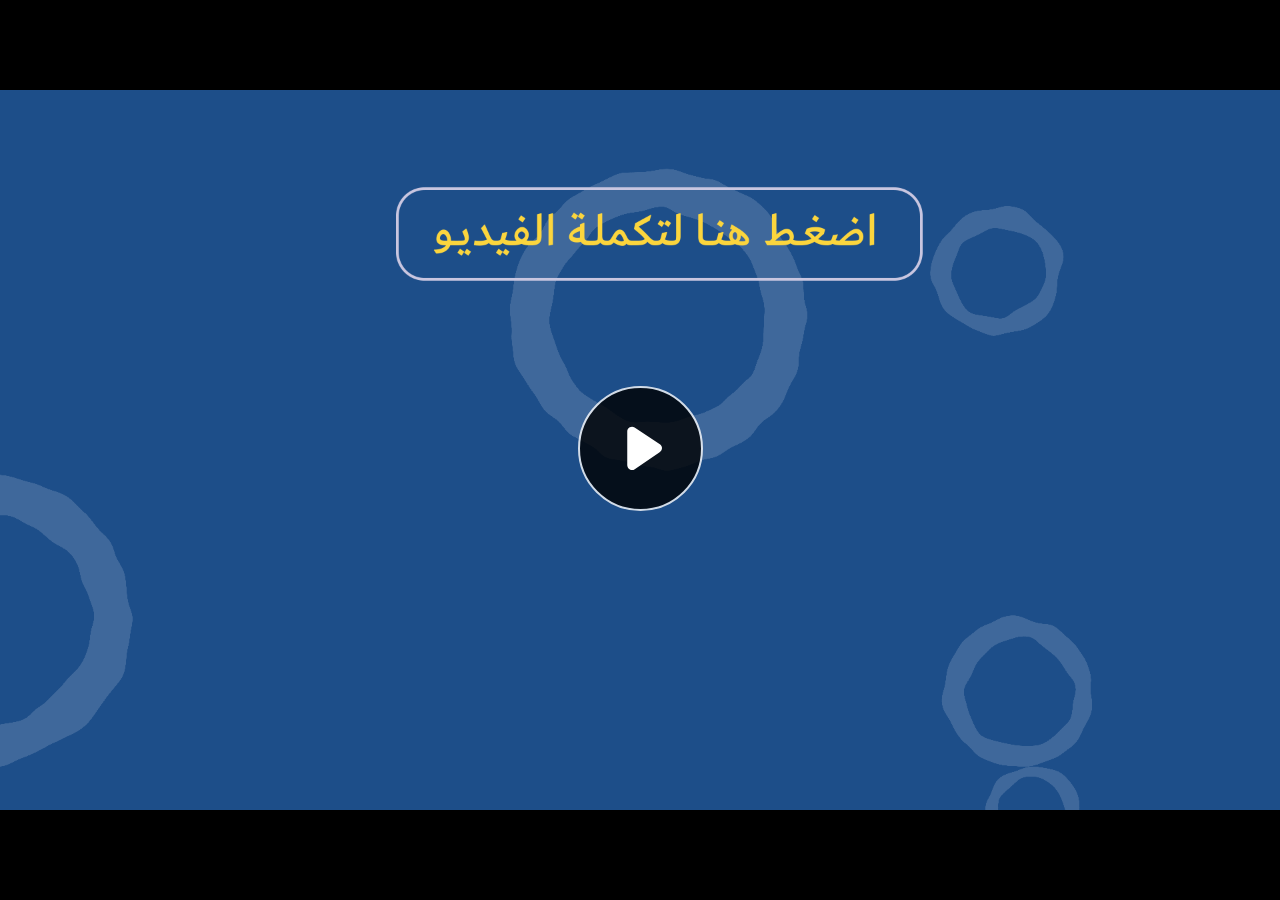
<file: index.html>
﻿<!doctype html>
<html lang="en-US">
<head>
  <meta charset="utf-8">
  <!-- Created using Storyline 360 - http://www.articulate.com  -->
  <!-- version: 3.71.29339.0 -->
  <title> EG.G11.GEO.SEM2.UC.T3.S1.1</title>
  <meta http-equiv="x-ua-compatible" content="IE=edge"/>
  <meta name="viewport" content="width=device-width,initial-scale=1,user-scalable=no,shrink-to-fit=no,minimal-ui"/>
  <meta name="apple-mobile-web-app-capable" content="yes"/>
  <style>
    html, body { height: 100%; padding: 0; margin: 0 }
    #app { height: 100%; width: 100%; }
  </style>

  <script>
    window.DS = {};
    window.globals = {
      DATA_PATH_BASE: '',
      HAS_FRAME: true,
      HAS_SLIDE: true,

      lmsPresent: false,
      tinCanPresent: false,
      cmi5Present: false,
      aoSupport: false,
      scale: 'noscale',
      captureRc: false,
      browserSize: 'optimal',
      bgColor: '#282828',
      features: 'AccessibleVideo,ConnectionMessages,FullScreenToggle,InsertSvgPicture,LayerPresentAsDialog,MultipleQuizTracking,UpdatedScrollingPanels,UpdatedThemeEditor',
      themeName: 'unified',
      preloaderColor: '#FFFFFF',
      suppressAnalytics: false,
      productChannel: 'stable',
      publishSource: 'storyline',
      aid: 'aid|dd341018-a8d3-41b5-95f5-fb131f3e5e10',
      cid: '38b9d327-001a-41a1-9c13-fead12cd7384',
      playerVersion: '3.71.29339.0',
      publishTimestamp: '2023-02-22T12:02:49.5344698Z',
      maxIosVideoElements: 10,
      connectionSettings: { message: 'You%20are%20offline.%20Trying%20to%20reconnect...', useDarkTheme: false },

      
      parseParams: function(qs) {
        if (window.globals.parsedParams != null) {
          return window.globals.parsedParams;
        }
        qs = (qs || window.location.search.substr(1)).split('+').join(' ');
        var params = {},
            tokens,
            re = /[?&]?([^=]+)=([^&]*)/g;

        while (tokens = re.exec(qs)) {
          params[decodeURIComponent(tokens[1]).trim()] =
            decodeURIComponent(tokens[2]).trim();
        }
        window.globals.parsedParams = params;
        return params;
      }

    };
  </script>
  <script>
    var isIe11 = ('ActiveXObject' in window || window.MSBlobBuilder != null)
      && window.msCrypto != null && !window.ActiveXObject;
    if (isIe11) {
      window.globals.unsupportedBrowser = true;
      document.write(atob('[base64]'));
    }
  </script>
  
  <script>window.THREE = { };</script>
  
</head>
<body style="background: #282828" class="cs-HTML theme-unified">
  <!-- 360 -->
  <script>!function(e){var i=/iPhone/i,o=/iPod/i,n=/iPad/i,t=/(?=.*\bAndroid\b)(?=.*\bMobile\b)/i,d=/Android/i,s=/(?=.*\bAndroid\b)(?=.*\bSD4930UR\b)/i,b=/(?=.*\bAndroid\b)(?=.*\b(?:KFOT|KFTT|KFJWI|KFJWA|KFSOWI|KFTHWI|KFTHWA|KFAPWI|KFAPWA|KFARWI|KFASWI|KFSAWI|KFSAWA)\b)/i,r=/IEMobile/i,h=/(?=.*\bWindows\b)(?=.*\bARM\b)/i,a=/BlackBerry/i,l=/BB10/i,p=/Opera Mini/i,f=/(CriOS|Chrome)(?=.*\bMobile\b)/i,u=/(?=.*\bFirefox\b)(?=.*\bMobile\b)/i,c=new RegExp("(?:Nexus 7|BNTV250|Kindle Fire|Silk|GT-P1000)","i"),w=function(e,i){return e.test(i)},A=function(e){var A=e||navigator.userAgent,v=A.split("[FBAN");if(void 0!==v[1]&&(A=v[0]),this.apple={phone:w(i,A),ipod:w(o,A),tablet:!w(i,A)&&w(n,A),device:w(i,A)||w(o,A)||w(n,A)},this.amazon={phone:w(s,A),tablet:!w(s,A)&&w(b,A),device:w(s,A)||w(b,A)},this.android={phone:w(s,A)||w(t,A),tablet:!w(s,A)&&!w(t,A)&&(w(b,A)||w(d,A)),device:w(s,A)||w(b,A)||w(t,A)||w(d,A)},this.windows={phone:w(r,A),tablet:w(h,A),device:w(r,A)||w(h,A)},this.other={blackberry:w(a,A),blackberry10:w(l,A),opera:w(p,A),firefox:w(u,A),chrome:w(f,A),device:w(a,A)||w(l,A)||w(p,A)||w(u,A)||w(f,A)},this.seven_inch=w(c,A),this.any=this.apple.device||this.android.device||this.windows.device||this.other.device||this.seven_inch,this.phone=this.apple.phone||this.android.phone||this.windows.phone,this.tablet=this.apple.tablet||this.android.tablet||this.windows.tablet,"undefined"==typeof window)return this},v=function(){var e=new A;return e.Class=A,e};"undefined"!=typeof module&&module.exports&&"undefined"==typeof window?module.exports=A:"undefined"!=typeof module&&module.exports&&"undefined"!=typeof window?module.exports=v():"function"==typeof define&&define.amd?define("isMobile",[],e.isMobile=v()):e.isMobile=v()}(this);
    window.isMobile.apple.tablet = window.isMobile.apple.tablet ||
      (navigator.platform === 'MacIntel' && navigator.maxTouchPoints > 1);
    window.isMobile.apple.device = window.isMobile.apple.device || window.isMobile.apple.tablet;
    window.isMobile.tablet = window.isMobile.tablet || window.isMobile.apple.tablet;
    window.isMobile.any = window.isMobile.any || window.isMobile.apple.tablet;
  </script>

  <div id="focus-sink" tabindex="-1"></div>

  <div id="preso"></div>
  <script>
    (function() {

      var classTypes = [ 'desktop', 'mobile', 'phone', 'tablet' ];

      var addDeviceClasses = function(prefix, testObj) {
        var curr, i;
        for (i = 0; i < classTypes.length; i++) {
          curr = classTypes[i];
          if (testObj[curr]) {
            document.body.classList.add(prefix + curr);
          }
        }
      };

      var params = window.globals.parseParams(),
          isDevicePreview = params.devicepreview === '1',
          isPhoneOverride = params.deviceType === 'phone' || (isDevicePreview && params.phone == '1'),
          isTabletOverride = (params.deviceType === 'tablet' || isDevicePreview) && !isPhoneOverride,
          isMobileOverride = isPhoneOverride || isTabletOverride;

      var deviceView = {
        desktop: !window.isMobile.any && !isMobileOverride,
        mobile: window.isMobile.any || isMobileOverride,
        phone: isPhoneOverride || (window.isMobile.phone && !isTabletOverride),
        tablet: isTabletOverride || window.isMobile.tablet
      };

      window.globals.deviceView = deviceView;
      window.isMobile.desktop = !window.isMobile.any;
      window.isMobile.mobile = window.isMobile.any;

      addDeviceClasses('view-', deviceView);

    })();
  </script>
  
  <script src='story_content/user.js' type=text/javascript></script>
  <div class="slide-loader"></div>

  <script>
    var doc = document, loader = doc.body.querySelector('.slide-loader'); [ 1, 2, 3 ].forEach(function(n) { var d = doc.createElement('div'); d.style.backgroundColor = window.globals.preloaderColor; d.classList.add('mobile-loader-dot'); d.classList.add('dot' + n); loader.appendChild(d); });
  </script>

  <div class="mobile-load-title-overlay" style="display: none">
    <div class="mobile-load-title"> EG.G11.GEO.SEM2.UC.T3.S1.1</div>
  </div>

  <div class="mobile-chrome-warning"></div>

  
<style>
  .warn-connection-dialog {
    display: none;
    background: transparent;
    pointer-events: none;
    position: fixed;
    left: 0;
    top: 0;
    width: 100%;
    height: 100%;
    z-index: 999;
  }

  .warn-connection-content {
    border-radius: 4px;
    background: white;
    border: 1px solid #E7E7E7;
    color: #333333;
    box-shadow: 0 2px 4px rgba(0, 0, 0, 0.25);
    transition: all 150ms ease-out;
    position: absolute;
    white-space: nowrap;
  }

  .view-phone.is-landscape .warn-connection-content {
    left: 23px;
    bottom: 23px;
  }

  .view-tablet.is-landscape .warn-connection-content {
    left: 50%;
    top: 20px;
    transform: translateX(-50%);
  }

  .is-portrait .warn-connection-content {
    transform: translate(-50%, calc(-100% - 15px));
  }

  .warn-connection-content p {
    display: inline-block;
    margin: 0 8px 0 0;
    line-height: 33px;
    font-size: 11px;
  }

  .warn-connection-content svg {
    position: relative;
    vertical-align: middle;
    margin: 0 2px 2px 8px;
  }

  .view-desktop .warn-connection-content {
    left: 1.5em;
    bottom: 1.5em;
  }

  .view-desktop .warn-connection-content p {
    font-size: 1.1em;
  }

  .is-offline .warn-connection-dialog {
    display: block;
  }

  .is-offline .cs-panel * {
    pointer-events: none !important;
  }

  .is-offline .cs-panel {
    pointer-events: all !important;
  }

  .is-offline #nav-controls * {
    pointer-events: none !important;
  }

  .is-offline #nav-controls {
    pointer-events: all !important;
  }
</style>

<div class="warn-connection-dialog">
  <div class="warn-connection-content">
    <svg width="17" height="15" viewBox="0 0 17 15" xmlns="http://www.w3.org/2000/svg">
      <path fill="#8F0000" stroke="white" d="M16.07,12.98 L15.88,12.23 L9.51,1.21 C8.97,0.26,7.6,0.26,7.06,1.21 L0.69,12.23 C0.15,13.16,0.81,14.36,1.91,14.36 H14.65 C15.47,14.36,16.05,13.7,16.07,12.98 Z"/>
      <path fill="white" stroke="white" d="M8.58,5.5 C8.35,5.28,8.5,5.35,8.21,5.32 C8.09,5.35,7.97,5.49,7.96,5.67 C7.97,5.79,7.98,5.92,7.98,6.04 L7.98,6.04 C7.99,6.17,8,6.31,8.01,6.43 L8.01,6.44 C8.03,6.92,8.06,7.41,8.09,7.9 L8.09,7.9 C8.12,8.39,8.14,8.88,8.17,9.37 C8.17,9.39,8.18,9.42,8.2,9.44 C8.23,9.46,8.25,9.47,8.28,9.47 C8.31,9.47,8.34,9.46,8.35,9.44 C8.37,9.43,8.38,9.4,8.39,9.35 L8.39,9.34 C8.39,9.24,8.4,9.15,8.4,9.05 L8.4,9.05 C8.41,8.96,8.41,8.86,8.42,8.75 C8.43,8.44,8.45,8.12,8.47,7.81 L8.47,7.81 C8.49,7.49,8.51,7.18,8.53,6.87 C8.55,6.46,8.56,6.05,8.59,5.64 L8.6,5.62 C8.6,5.57,8.59,5.53,8.58,5.5 L8.21,5.32 Z"/>
      <circle fill="white" stroke="white" cx="8.3" cy="11.35" r="0.3"/>
    </svg>
    <p>You are offline. Trying to reconnect...</p>
  </div>
</div>

<script>
  (function() {
    window.DS.connection = {
      warningShown: false,
      assets: {},
      loadingAssetGroup: false,
      retryDelay: 500
    };

    // @TODO this is POC code and can be cleaned up a bit more if we move forward
    // with the feature



    // The `window.globals.features` variable must be set in `webpack.dev.config` when testing locally - it is not enough
    // to have it in the data - but it must be set there as well.
    var useConnectionMessages = window.AbortController != null &&
      window.location.protocol != 'file:' &&
      window.globals.features.indexOf('ConnectionMessages') != -1;

    window.DS.connection.useConnectionMessages = useConnectionMessages

    var assetCount = 0;
    var checkLoadedId;
    var connectionSettings = window.globals.connectionSettings;

    if (useConnectionMessages && connectionSettings != null) {
      var contentEl = document.querySelector('.warn-connection-content');
      var messageEl = contentEl.querySelector('p')

      if (connectionSettings.useDarkTheme) {
        contentEl.style.borderColor = '#BABBBA';
        contentEl.style.backgroundColor = '#282828';
        contentEl.style.color = '#FFFFFF';
      }

      if (connectionSettings.message != null) {
        messageEl.textContent = window.decodeURIComponent(connectionSettings.message);
      }
    }

    function checkAssetsReady() {
      for (var i in DS.connection.assets) {
        if (!DS.connection.assets[i].success) {
          return false;
        }
      }
      return true;
    }

    function stopAssetGroup() {
      if (!useConnectionMessages) { return; }

      assetCount = 0;

      DS.connection.oldAssetGroup = DS.connection.assets;
      DS.connection.assets = {};
      DS.connection.loadingAssetGroup = false;
      clearInterval(checkLoadedId);
    }

    function startAssetGroup() {
      if (!useConnectionMessages) { return; }
      var ticks = 0;
      clearInterval(checkLoadedId);
      checkLoadedId = setInterval(function() {
        var loaded = 0;
        if (assetCount === 0 && loaded === 0) {
          clearInterval(checkLoadedId);
          return;
        }

        for (var i in DS.connection.assets) {
          if (DS.connection.assets[i].success) {
            loaded++;
          }
        }

        if (assetCount === loaded && checkAssetsReady()) {
          for (var i in DS.connection.assets) {
            if (DS.connection.assets[i].action) {
              DS.connection.assets[i].action();
            }
          }
          hideWarning();
          stopAssetGroup();
        }
      }, 100)
    }

    function requiredAsset(url, action, retry, type) {
      if (!useConnectionMessages) { return; }
      if (DS.connection.assets[url]) { return; }

      DS.connection.assets[url] = {
        success: false, action: action, retry: retry, type: type
      };
      assetCount = Object.keys(DS.connection.assets).length;
      if (!DS.connection.loadingAssetGroup) {
        startAssetGroup();
      }
      DS.connection.loadingAssetGroup = true;
    }

    function assetLoaded(url) {
      if (!useConnectionMessages) { return; }
      if (DS.connection.assets[url]) {
        DS.connection.assets[url].success = true;
      }
    }

    function assetFailed(url) {
      if (!useConnectionMessages) { return; }
      if (!DS.connection.assets[url]) {
        if (/\.js$/.test(url)) {
          setTimeout(function() {
            if (DS.connection.lastSlideLoaded != null) {
              DS.connection.lastSlideLoaded();
            }
          }, DS.connection.retryDelay);
        }
        return;
      }
      if (!DS.connection.warningShown) { showWarning(); }
      if (DS.connection.assets[url].retry) {
        setTimeout(function() {
          if (!DS.connection.assets[url].success) {
            DS.connection.assets[url].retry()
          }
        }, DS.connection.retryDelay);
      }
    }

    function hideWarning() {
      document.body.classList.remove('is-offline');
      DS.connection.warningShown = false;
    }
    DS.connection.hideWarning = hideWarning

    function showWarning(btn) {
      document.body.classList.add('is-offline')
      DS.connection.warningShown = true;
      updateWarningPosition();
    }

    function updateWarningPosition() {
      if (!DS.connection.warningShown) {
        return;
      }

      var isPortrait = document.body.classList.contains('is-portrait');
      var warningEl = document.querySelector('.warn-connection-content');

      if (isPortrait) {
        var slide = document.querySelector('.primary-slide');
        var slideRect = slide.getBoundingClientRect();

        warningEl.style.top = `${slideRect.top}px`
        warningEl.style.left = `${slideRect.left + slideRect.width / 2}px`
      } else {
        warningEl.style.top = null;
        warningEl.style.left = null;
      }

      window.requestAnimationFrame(updateWarningPosition);
    }

    // these will all be noops if the feature flag isn't set in
    // the data and `window.globals.features`
    DS.connection.requiredAsset = requiredAsset;
    DS.connection.assetLoaded = assetLoaded;
    DS.connection.assetFailed = assetFailed;
    DS.connection.stopAssetGroup = stopAssetGroup;
    DS.connection.startAssetGroup = startAssetGroup;
  })();
</script>


  <script>
    
    if (window.autoSpider && window.vInterfaceObject) {
      document.querySelector('.mobile-load-title-overlay').style.display = 'none';
    }
  </script>

  

  <link rel="stylesheet" href="html5/data/css/output.min.css" data-noprefix/>
</body>
<script src="html5/lib/scripts/bootstrapper.min.js"></script>
</html>
</file>
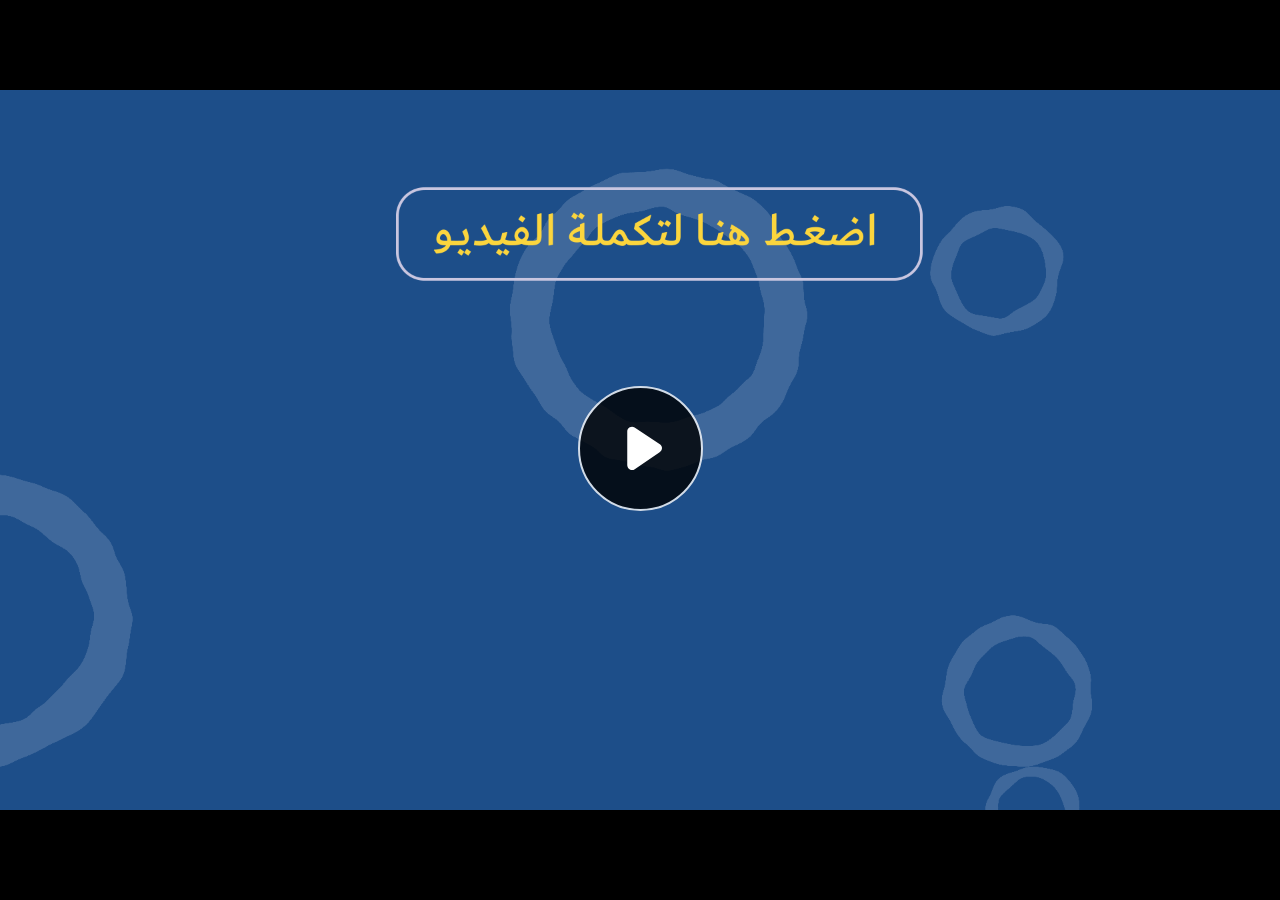
<file:  EG.G11.GEO.SEM2.UC.T3.S1.1/index.html>
﻿<!doctype html>
<html lang="en-US">
<head>
  <meta charset="utf-8">
  <!-- Created using Storyline 360 - http://www.articulate.com  -->
  <!-- version: 3.71.29339.0 -->
  <title> EG.G11.GEO.SEM2.UC.T3.S1.1</title>
  <meta http-equiv="x-ua-compatible" content="IE=edge"/>
  <meta name="viewport" content="width=device-width,initial-scale=1,user-scalable=no,shrink-to-fit=no,minimal-ui"/>
  <meta name="apple-mobile-web-app-capable" content="yes"/>
  <style>
    html, body { height: 100%; padding: 0; margin: 0 }
    #app { height: 100%; width: 100%; }
  </style>

  <script>
    window.DS = {};
    window.globals = {
      DATA_PATH_BASE: '',
      HAS_FRAME: true,
      HAS_SLIDE: true,

      lmsPresent: false,
      tinCanPresent: false,
      cmi5Present: false,
      aoSupport: false,
      scale: 'noscale',
      captureRc: false,
      browserSize: 'optimal',
      bgColor: '#282828',
      features: 'AccessibleVideo,ConnectionMessages,FullScreenToggle,InsertSvgPicture,LayerPresentAsDialog,MultipleQuizTracking,UpdatedScrollingPanels,UpdatedThemeEditor',
      themeName: 'unified',
      preloaderColor: '#FFFFFF',
      suppressAnalytics: false,
      productChannel: 'stable',
      publishSource: 'storyline',
      aid: 'aid|76899c09-745a-49af-8ef3-86fd915f1c55',
      cid: '38b9d327-001a-41a1-9c13-fead12cd7384',
      playerVersion: '3.71.29339.0',
      publishTimestamp: '2023-01-11T13:10:51.9235573Z',
      maxIosVideoElements: 10,
      connectionSettings: { message: 'You%20are%20offline.%20Trying%20to%20reconnect...', useDarkTheme: false },

      
      parseParams: function(qs) {
        if (window.globals.parsedParams != null) {
          return window.globals.parsedParams;
        }
        qs = (qs || window.location.search.substr(1)).split('+').join(' ');
        var params = {},
            tokens,
            re = /[?&]?([^=]+)=([^&]*)/g;

        while (tokens = re.exec(qs)) {
          params[decodeURIComponent(tokens[1]).trim()] =
            decodeURIComponent(tokens[2]).trim();
        }
        window.globals.parsedParams = params;
        return params;
      }

    };
  </script>
  <script>
    var isIe11 = ('ActiveXObject' in window || window.MSBlobBuilder != null)
      && window.msCrypto != null && !window.ActiveXObject;
    if (isIe11) {
      window.globals.unsupportedBrowser = true;
      document.write(atob('[base64]'));
    }
  </script>
  
  <script>window.THREE = { };</script>
  
</head>
<body style="background: #282828" class="cs-HTML theme-unified">
  <!-- 360 -->
  <script>!function(e){var i=/iPhone/i,o=/iPod/i,n=/iPad/i,t=/(?=.*\bAndroid\b)(?=.*\bMobile\b)/i,d=/Android/i,s=/(?=.*\bAndroid\b)(?=.*\bSD4930UR\b)/i,b=/(?=.*\bAndroid\b)(?=.*\b(?:KFOT|KFTT|KFJWI|KFJWA|KFSOWI|KFTHWI|KFTHWA|KFAPWI|KFAPWA|KFARWI|KFASWI|KFSAWI|KFSAWA)\b)/i,r=/IEMobile/i,h=/(?=.*\bWindows\b)(?=.*\bARM\b)/i,a=/BlackBerry/i,l=/BB10/i,p=/Opera Mini/i,f=/(CriOS|Chrome)(?=.*\bMobile\b)/i,u=/(?=.*\bFirefox\b)(?=.*\bMobile\b)/i,c=new RegExp("(?:Nexus 7|BNTV250|Kindle Fire|Silk|GT-P1000)","i"),w=function(e,i){return e.test(i)},A=function(e){var A=e||navigator.userAgent,v=A.split("[FBAN");if(void 0!==v[1]&&(A=v[0]),this.apple={phone:w(i,A),ipod:w(o,A),tablet:!w(i,A)&&w(n,A),device:w(i,A)||w(o,A)||w(n,A)},this.amazon={phone:w(s,A),tablet:!w(s,A)&&w(b,A),device:w(s,A)||w(b,A)},this.android={phone:w(s,A)||w(t,A),tablet:!w(s,A)&&!w(t,A)&&(w(b,A)||w(d,A)),device:w(s,A)||w(b,A)||w(t,A)||w(d,A)},this.windows={phone:w(r,A),tablet:w(h,A),device:w(r,A)||w(h,A)},this.other={blackberry:w(a,A),blackberry10:w(l,A),opera:w(p,A),firefox:w(u,A),chrome:w(f,A),device:w(a,A)||w(l,A)||w(p,A)||w(u,A)||w(f,A)},this.seven_inch=w(c,A),this.any=this.apple.device||this.android.device||this.windows.device||this.other.device||this.seven_inch,this.phone=this.apple.phone||this.android.phone||this.windows.phone,this.tablet=this.apple.tablet||this.android.tablet||this.windows.tablet,"undefined"==typeof window)return this},v=function(){var e=new A;return e.Class=A,e};"undefined"!=typeof module&&module.exports&&"undefined"==typeof window?module.exports=A:"undefined"!=typeof module&&module.exports&&"undefined"!=typeof window?module.exports=v():"function"==typeof define&&define.amd?define("isMobile",[],e.isMobile=v()):e.isMobile=v()}(this);
    window.isMobile.apple.tablet = window.isMobile.apple.tablet ||
      (navigator.platform === 'MacIntel' && navigator.maxTouchPoints > 1);
    window.isMobile.apple.device = window.isMobile.apple.device || window.isMobile.apple.tablet;
    window.isMobile.tablet = window.isMobile.tablet || window.isMobile.apple.tablet;
    window.isMobile.any = window.isMobile.any || window.isMobile.apple.tablet;
  </script>

  <div id="focus-sink" tabindex="-1"></div>

  <div id="preso"></div>
  <script>
    (function() {

      var classTypes = [ 'desktop', 'mobile', 'phone', 'tablet' ];

      var addDeviceClasses = function(prefix, testObj) {
        var curr, i;
        for (i = 0; i < classTypes.length; i++) {
          curr = classTypes[i];
          if (testObj[curr]) {
            document.body.classList.add(prefix + curr);
          }
        }
      };

      var params = window.globals.parseParams(),
          isDevicePreview = params.devicepreview === '1',
          isPhoneOverride = params.deviceType === 'phone' || (isDevicePreview && params.phone == '1'),
          isTabletOverride = (params.deviceType === 'tablet' || isDevicePreview) && !isPhoneOverride,
          isMobileOverride = isPhoneOverride || isTabletOverride;

      var deviceView = {
        desktop: !window.isMobile.any && !isMobileOverride,
        mobile: window.isMobile.any || isMobileOverride,
        phone: isPhoneOverride || (window.isMobile.phone && !isTabletOverride),
        tablet: isTabletOverride || window.isMobile.tablet
      };

      window.globals.deviceView = deviceView;
      window.isMobile.desktop = !window.isMobile.any;
      window.isMobile.mobile = window.isMobile.any;

      addDeviceClasses('view-', deviceView);

    })();
  </script>
  
  <script src='story_content/user.js' type=text/javascript></script>
  <div class="slide-loader"></div>

  <script>
    var doc = document, loader = doc.body.querySelector('.slide-loader'); [ 1, 2, 3 ].forEach(function(n) { var d = doc.createElement('div'); d.style.backgroundColor = window.globals.preloaderColor; d.classList.add('mobile-loader-dot'); d.classList.add('dot' + n); loader.appendChild(d); });
  </script>

  <div class="mobile-load-title-overlay" style="display: none">
    <div class="mobile-load-title"> EG.G11.GEO.SEM2.UC.T3.S1.1</div>
  </div>

  <div class="mobile-chrome-warning"></div>

  
<style>
  .warn-connection-dialog {
    display: none;
    background: transparent;
    pointer-events: none;
    position: fixed;
    left: 0;
    top: 0;
    width: 100%;
    height: 100%;
    z-index: 999;
  }

  .warn-connection-content {
    border-radius: 4px;
    background: white;
    border: 1px solid #E7E7E7;
    color: #333333;
    box-shadow: 0 2px 4px rgba(0, 0, 0, 0.25);
    transition: all 150ms ease-out;
    position: absolute;
    white-space: nowrap;
  }

  .view-phone.is-landscape .warn-connection-content {
    left: 23px;
    bottom: 23px;
  }

  .view-tablet.is-landscape .warn-connection-content {
    left: 50%;
    top: 20px;
    transform: translateX(-50%);
  }

  .is-portrait .warn-connection-content {
    transform: translate(-50%, calc(-100% - 15px));
  }

  .warn-connection-content p {
    display: inline-block;
    margin: 0 8px 0 0;
    line-height: 33px;
    font-size: 11px;
  }

  .warn-connection-content svg {
    position: relative;
    vertical-align: middle;
    margin: 0 2px 2px 8px;
  }

  .view-desktop .warn-connection-content {
    left: 1.5em;
    bottom: 1.5em;
  }

  .view-desktop .warn-connection-content p {
    font-size: 1.1em;
  }

  .is-offline .warn-connection-dialog {
    display: block;
  }

  .is-offline .cs-panel * {
    pointer-events: none !important;
  }

  .is-offline .cs-panel {
    pointer-events: all !important;
  }

  .is-offline #nav-controls * {
    pointer-events: none !important;
  }

  .is-offline #nav-controls {
    pointer-events: all !important;
  }
</style>

<div class="warn-connection-dialog">
  <div class="warn-connection-content">
    <svg width="17" height="15" viewBox="0 0 17 15" xmlns="http://www.w3.org/2000/svg">
      <path fill="#8F0000" stroke="white" d="M16.07,12.98 L15.88,12.23 L9.51,1.21 C8.97,0.26,7.6,0.26,7.06,1.21 L0.69,12.23 C0.15,13.16,0.81,14.36,1.91,14.36 H14.65 C15.47,14.36,16.05,13.7,16.07,12.98 Z"/>
      <path fill="white" stroke="white" d="M8.58,5.5 C8.35,5.28,8.5,5.35,8.21,5.32 C8.09,5.35,7.97,5.49,7.96,5.67 C7.97,5.79,7.98,5.92,7.98,6.04 L7.98,6.04 C7.99,6.17,8,6.31,8.01,6.43 L8.01,6.44 C8.03,6.92,8.06,7.41,8.09,7.9 L8.09,7.9 C8.12,8.39,8.14,8.88,8.17,9.37 C8.17,9.39,8.18,9.42,8.2,9.44 C8.23,9.46,8.25,9.47,8.28,9.47 C8.31,9.47,8.34,9.46,8.35,9.44 C8.37,9.43,8.38,9.4,8.39,9.35 L8.39,9.34 C8.39,9.24,8.4,9.15,8.4,9.05 L8.4,9.05 C8.41,8.96,8.41,8.86,8.42,8.75 C8.43,8.44,8.45,8.12,8.47,7.81 L8.47,7.81 C8.49,7.49,8.51,7.18,8.53,6.87 C8.55,6.46,8.56,6.05,8.59,5.64 L8.6,5.62 C8.6,5.57,8.59,5.53,8.58,5.5 L8.21,5.32 Z"/>
      <circle fill="white" stroke="white" cx="8.3" cy="11.35" r="0.3"/>
    </svg>
    <p>You are offline. Trying to reconnect...</p>
  </div>
</div>

<script>
  (function() {
    window.DS.connection = {
      warningShown: false,
      assets: {},
      loadingAssetGroup: false,
      retryDelay: 500
    };

    // @TODO this is POC code and can be cleaned up a bit more if we move forward
    // with the feature



    // The `window.globals.features` variable must be set in `webpack.dev.config` when testing locally - it is not enough
    // to have it in the data - but it must be set there as well.
    var useConnectionMessages = window.AbortController != null &&
      window.location.protocol != 'file:' &&
      window.globals.features.indexOf('ConnectionMessages') != -1;

    window.DS.connection.useConnectionMessages = useConnectionMessages

    var assetCount = 0;
    var checkLoadedId;
    var connectionSettings = window.globals.connectionSettings;

    if (useConnectionMessages && connectionSettings != null) {
      var contentEl = document.querySelector('.warn-connection-content');
      var messageEl = contentEl.querySelector('p')

      if (connectionSettings.useDarkTheme) {
        contentEl.style.borderColor = '#BABBBA';
        contentEl.style.backgroundColor = '#282828';
        contentEl.style.color = '#FFFFFF';
      }

      if (connectionSettings.message != null) {
        messageEl.textContent = window.decodeURIComponent(connectionSettings.message);
      }
    }

    function checkAssetsReady() {
      for (var i in DS.connection.assets) {
        if (!DS.connection.assets[i].success) {
          return false;
        }
      }
      return true;
    }

    function stopAssetGroup() {
      if (!useConnectionMessages) { return; }

      assetCount = 0;

      DS.connection.oldAssetGroup = DS.connection.assets;
      DS.connection.assets = {};
      DS.connection.loadingAssetGroup = false;
      clearInterval(checkLoadedId);
    }

    function startAssetGroup() {
      if (!useConnectionMessages) { return; }
      var ticks = 0;
      clearInterval(checkLoadedId);
      checkLoadedId = setInterval(function() {
        var loaded = 0;
        if (assetCount === 0 && loaded === 0) {
          clearInterval(checkLoadedId);
          return;
        }

        for (var i in DS.connection.assets) {
          if (DS.connection.assets[i].success) {
            loaded++;
          }
        }

        if (assetCount === loaded && checkAssetsReady()) {
          for (var i in DS.connection.assets) {
            if (DS.connection.assets[i].action) {
              DS.connection.assets[i].action();
            }
          }
          hideWarning();
          stopAssetGroup();
        }
      }, 100)
    }

    function requiredAsset(url, action, retry, type) {
      if (!useConnectionMessages) { return; }
      if (DS.connection.assets[url]) { return; }

      DS.connection.assets[url] = {
        success: false, action: action, retry: retry, type: type
      };
      assetCount = Object.keys(DS.connection.assets).length;
      if (!DS.connection.loadingAssetGroup) {
        startAssetGroup();
      }
      DS.connection.loadingAssetGroup = true;
    }

    function assetLoaded(url) {
      if (!useConnectionMessages) { return; }
      if (DS.connection.assets[url]) {
        DS.connection.assets[url].success = true;
      }
    }

    function assetFailed(url) {
      if (!useConnectionMessages) { return; }
      if (!DS.connection.assets[url]) {
        if (/\.js$/.test(url)) {
          setTimeout(function() {
            if (DS.connection.lastSlideLoaded != null) {
              DS.connection.lastSlideLoaded();
            }
          }, DS.connection.retryDelay);
        }
        return;
      }
      if (!DS.connection.warningShown) { showWarning(); }
      if (DS.connection.assets[url].retry) {
        setTimeout(function() {
          if (!DS.connection.assets[url].success) {
            DS.connection.assets[url].retry()
          }
        }, DS.connection.retryDelay);
      }
    }

    function hideWarning() {
      document.body.classList.remove('is-offline');
      DS.connection.warningShown = false;
    }
    DS.connection.hideWarning = hideWarning

    function showWarning(btn) {
      document.body.classList.add('is-offline')
      DS.connection.warningShown = true;
      updateWarningPosition();
    }

    function updateWarningPosition() {
      if (!DS.connection.warningShown) {
        return;
      }

      var isPortrait = document.body.classList.contains('is-portrait');
      var warningEl = document.querySelector('.warn-connection-content');

      if (isPortrait) {
        var slide = document.querySelector('.primary-slide');
        var slideRect = slide.getBoundingClientRect();

        warningEl.style.top = `${slideRect.top}px`
        warningEl.style.left = `${slideRect.left + slideRect.width / 2}px`
      } else {
        warningEl.style.top = null;
        warningEl.style.left = null;
      }

      window.requestAnimationFrame(updateWarningPosition);
    }

    // these will all be noops if the feature flag isn't set in
    // the data and `window.globals.features`
    DS.connection.requiredAsset = requiredAsset;
    DS.connection.assetLoaded = assetLoaded;
    DS.connection.assetFailed = assetFailed;
    DS.connection.stopAssetGroup = stopAssetGroup;
    DS.connection.startAssetGroup = startAssetGroup;
  })();
</script>


  <script>
    
    if (window.autoSpider && window.vInterfaceObject) {
      document.querySelector('.mobile-load-title-overlay').style.display = 'none';
    }
  </script>

  

  <link rel="stylesheet" href="html5/data/css/output.min.css" data-noprefix/>
</body>
<script src="html5/lib/scripts/bootstrapper.min.js"></script>
</html>
</file>
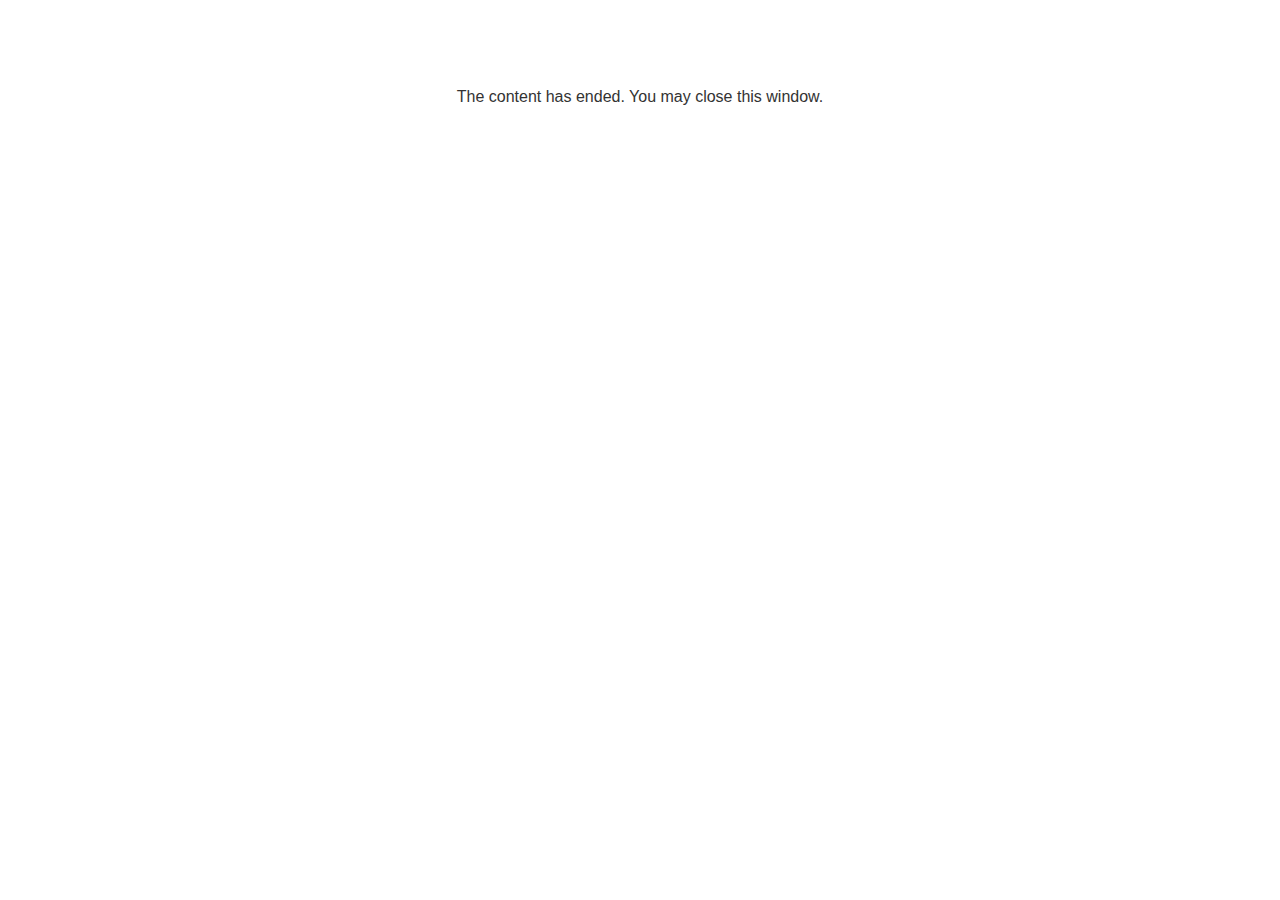
<file: lms/goodbye.html>
<!doctype html>
<html>
<body style="background-color: #ffffff;">

<p role="alert" style="color: #333333;font-family: Lato, articulate, tahoma, arial;font-size: medium;text-align: center;">
<br><br><br><br>
The content has ended. You may close this window.
</p>

</body>
</html>
</file>
<file: html5/data/css/output.min.css>
@font-face {
  font-family: 'LatoBold Charset1_ BoldD69114E6';
  src: url('[data-uri]');
  font-style: normal;
  font-weight: normal;
}
@font-face {
  font-family: 'Lato Charset1_ 5kwQbwhu6AE94F0D';
  src: url('[data-uri]');
  font-style: normal;
  font-weight: normal;
}
@font-face {
  font-family: 'Dubai Charset1_ 64UBZdo4F813E2C';
  src: url('[data-uri]');
  font-style: normal;
  font-weight: normal;
}
@font-face {
  font-family: 'Dubai Medium Charset1_ 505F3423';
  src: url('[data-uri]');
  font-style: normal;
  font-weight: normal;
}
@font-face {
  font-family: 'DubaiBold Charset1_Bold1DA3D780';
  src: url('[data-uri]');
  font-style: normal;
  font-weight: normal;
}
@font-face {
  font-family: 'Dubai MediumBold ChBoldF4BED2D7';
  src: url('[data-uri]');
  font-style: normal;
  font-weight: normal;
}
@font-face {
  font-family: 'Dubai Charset0_v8wz5Y8k741D6E07';
  src: url('[data-uri]');
  font-style: normal;
  font-weight: normal;
}
@font-face {
  font-family: 'Dubai Medium Charset0_v389EBE1D';
  src: url('[data-uri]');
  font-style: normal;
  font-weight: normal;
}
@font-face {
  font-family: 'DubaiBold Charset0_BoldD2773439';
  src: url('[data-uri]');
  font-style: normal;
  font-weight: normal;
}
@font-face {
  font-family: 'Dubai MediumBold ChBold9429EB4D';
  src: url('[data-uri]');
  font-style: normal;
  font-weight: normal;
}
.cs-HTML {
  background: rgba(40, 40, 40, 1);
}
.cs-npnxnanbnsnfns00000000001 .cs-infopanel  {
  box-shadow: 0 1px 0 rgba(0, 0, 0, 0);
  background: rgba(255, 255, 255, 1);
}
.cs-npnxnanbnsnfns00000000001 .cs-infopanel .cs-link {
  color: rgba(186, 187, 186, 1);
}
.cs-npnxnanbnsnfns00000000001 .cs-infopanel .cs-link:hover {
  color: rgba(255, 255, 255, 1);
}
.cs-npnxnanbnsnfns00000000001 .cs-infopanel .cs-name {
  color: rgba(68, 68, 68, 1);
}
.cs-npnxnanbnsnfns00000000001 .cs-infopanel .cs-title {
  color: rgba(153, 153, 153, 1);
}
.cs-npnxnanbnsnfns00000000001 .cs-infopanelpopup  {
  box-shadow: 0 1px 0 rgba(0, 0, 0, 0);
  background: rgba(0, 0, 0, 0);
}
.cs-npnxnanbnsnfns00000000001 .cs-infopanelpopup .cs-link {
  color: rgba(255, 0, 0, 1);
}
.cs-npnxnanbnsnfns00000000001 .cs-infopanelpopup .cs-link:hover {
  color: rgba(255, 255, 255, 1);
}
.cs-npnxnanbnsnfns00000000001 .cs-infopanelpopup .cs-name {
  color: rgba(255, 255, 255, 1);
}
.cs-npnxnanbnsnfns00000000001 .cs-infopanelpopup .cs-bio {
  color: rgba(186, 187, 186, 1);
}
.cs-npnxnanbnsnfns00000000001 .cs-timer  {
  color: rgba(186, 187, 186, 1);
}
.cs-npnxnanbnsnfns00000000001 .cs-duration stop:first-child {
  stop-color: rgba(60, 60, 60, 1);
}
.cs-npnxnanbnsnfns00000000001 .cs-duration stop:last-child {
  stop-color: rgba(60, 60, 60, 1);
}
.cs-npnxnanbnsnfns00000000001 .cs-elapsed stop:first-child {
  stop-color: rgba(254, 227, 71, 1);
}
.cs-npnxnanbnsnfns00000000001 .cs-elapsed stop:last-child {
  stop-color: rgba(254, 227, 71, 1);
}
.cs-npnxnanbnsnfns00000000001 .cs-timer .cs-pie .cs-innerstroke {
  stroke: rgba(199, 199, 199, 1);
}
.cs-npnxnanbnsnfns00000000001 .cs-timer .cs-pie .cs-innerborder {
  stroke: rgba(255, 255, 255, 1);
}
.cs-npnxnanbnsnfns00000000001 .cs-window  {
  box-shadow: 0 8px 5px rgba(0, 0, 0, 0.2);
  border-color: rgba(49, 99, 0, 0);
  background: rgba(33, 33, 33, 1);
  color: rgba(248, 248, 248, 1);
}
.cs-npnxnanbnsnfns00000000001 .cs-window .cs-diva {
  border-color: rgba(78, 78, 78, 1);
}
.cs-npnxnanbnsnfns00000000001 .cs-window .cs-divb {
  border-color: rgba(78, 78, 78, 0);
}
.cs-npnxnanbnsnfns00000000001 .cs-editor .cs-editor-slide {
  color: rgba(226, 226, 226, 1);
}
.cs-npnxnanbnsnfns00000000001 .cs-editor .cs-editor-html {
  color: rgba(186, 187, 186, 1);
}
.cs-npnxnanbnsnfns00000000001 .cs-editor .cs-editor-button {
  text-shadow: 0 1px 0 rgba(0, 0, 0, 0);
  color: rgba(255, 255, 255, 1);
  border-color: rgba(211, 211, 211, 1);
  background: rgba(34, 34, 34, 1);
}
.cs-npnxnanbnsnfns00000000001 .cs-editor .cs-editor-button:hover {
  background: rgba(68, 68, 68, 1);
}
.cs-npnxnanbnsnfns00000000001 .cs-editor .cs-editor-button:active {
  background: rgba(68, 68, 68, 1);
}
.cs-npnxnanbnsnfns00000000001 .cs-listitem  {
  color: rgba(186, 187, 186, 1);
  border-color: none;
  border: 1px solid transparent;
}
.cs-npnxnanbnsnfns00000000001 .cs-listitem:hover {
  background: rgba(255, 255, 255, 0.06);
  border-color: rgba(108, 108, 108, 1) !important;
  border-width: 1px;
  border-radius: 2px;
  border-style: solid;
  box-sizing: border-box;
}
.cs-npnxnanbnsnfns00000000001 .cs-listitem.hover {
  background: rgba(255, 255, 255, 0.06);
  border-color: rgba(108, 108, 108, 1) !important;
  border-width: 1px;
  border-radius: 2px;
  border-style: solid;
  box-sizing: border-box;
}
.cs-npnxnanbnsnfns00000000001 .cs-glossary  {
  color: rgba(186, 187, 186, 1);
}
.cs-npnxnanbnsnfns00000000001 .cs-glossary .cs-scrolling-panel {
  background: rgba(0, 0, 0, 0);
}
.cs-npnxnanbnsnfns00000000001 .cs-glossary .cs-term.cs-selected .cs-choice-list-trigger {
  color: rgba(255, 255, 255, 1);
  background: rgba(255, 255, 255, 1);
}
.cs-npnxnanbnsnfns00000000001 .cs-glossary .cs-term.cs-selected .cs-choice-list-trigger:focus {
  color: rgba(255, 255, 255, 1);
  background: rgba(255, 255, 255, 1);
}
.cs-npnxnanbnsnfns00000000001 .cs-glossary .cs-term:hover .cs-choice-list-trigger {
  background: rgba(186, 187, 186, 1);
}
.cs-npnxnanbnsnfns00000000001 .cs-glossary .cs-term.hover .cs-choice-list-trigger {
  background: rgba(186, 187, 186, 1);
}
.cs-npnxnanbnsnfns00000000001 .cs-glossary .cs-term .cs-choice-list-trigger:focus {
  background: rgba(186, 187, 186, 1);
}
.cs-npnxnanbnsnfns00000000001 .cs-glossary .cs-diva {
  border-color: rgba(0, 0, 0, 0);
}
.cs-npnxnanbnsnfns00000000001 .cs-glossary .cs-divb {
  border-color: rgba(0, 0, 0, 0);
}
.cs-npnxnanbnsnfns00000000001 .cs-glossary .cs-divc {
  border-color: rgba(0, 0, 0, 0);
}
.cs-npnxnanbnsnfns00000000001 .cs-glossary .cs-heading {
  color: rgba(248, 248, 248, 1);
  font-weight: 700;
}
.note-content p span {
  color: rgba(186, 187, 186, 1);
  line-height: 1.4em;
  font-size: 103.769%;
}
.cs-npnxnanbnsnfns00000000001 .cs-resource .cs-separator {
  border-color: rgba(0, 0, 0, 0);
}
.cs-npnxnanbnsnfns00000000001 .cs-outline  {
  color: rgba(45, 45, 45, 1);
}
.cs-npnxnanbnsnfns00000000001 .cs-outline .cs-diva {
  border-color: rgba(0, 0, 0, 0);
}
.cs-npnxnanbnsnfns00000000001 .cs-outline .cs-divb {
  border-color: rgba(0, 0, 0, 0);
}
.cs-npnxnanbnsnfns00000000001 .cs-outline .cs-divc {
  border-color: rgba(0, 0, 0, 0);
}
.cs-npnxnanbnsnfns00000000001 .cs-outline .cs-search-filter:hover {
  color: rgba(0, 0, 0, 0);
}
.cs-npnxnanbnsnfns00000000001 .cs-outline .cs-search-filter.hover {
  color: rgba(0, 0, 0, 0);
}
.cs-npnxnanbnsnfns00000000001 .cs-transcript  {
  color: rgba(255, 255, 255, 1);
}
.cs-npnxnanbnsnfns00000000001 .cs-transcript .cs-div {
  border-color: rgba(0, 0, 0, 0);
}
.cs-npnxnanbnsnfns00000000001 .cs-tabs:not(.topmenu-item) {
  color: rgba(248, 248, 248, 1);
}
.cs-npnxnanbnsnfns00000000001 .cs-tabs .cs-inner-button:not(.topmenu-item) {
  text-shadow: 0 1px 0 rgba(0, 0, 0, 0);
}
.cs-npnxnanbnsnfns00000000001 .cs-tabs:hover:not(.topmenu-item) {
  color: rgba(248, 248, 248, 1);
}
.cs-npnxnanbnsnfns00000000001 .cs-tabs.cs-selected {
  background: rgba(0, 0, 0, 0);
  color: rgba(248, 248, 248, 1);
}
.cs-npnxnanbnsnfns00000000001 .cs-seekcontrol  {
  background: rgba(0, 0, 0, 0);
  border-color: rgba(0, 0, 0, 0);
}
.cs-npnxnanbnsnfns00000000001 .cs-seekcontrol .cs-button:hover .cs-icon {
  fill: rgba(255, 255, 255, 1);
}
.cs-npnxnanbnsnfns00000000001 .cs-seekcontrol .cs-button.hover .cs-icon {
  fill: rgba(255, 255, 255, 1);
}
.cs-npnxnanbnsnfns00000000001 .cs-seekcontrol .cs-button .cs-icon-shadow {
  fill: rgba(0, 0, 0, 0);
}
.cs-npnxnanbnsnfns00000000001 .cs-seekcontrol .cs-button .cs-icon {
  fill: rgba(180, 180, 180, 1);
}
.cs-npnxnanbnsnfns00000000001 .cs-seekcontrol .cs-seek .cs-fill {
  background: rgba(255, 255, 255, 0.6);
}
.cs-npnxnanbnsnfns00000000001 .cs-seekcontrol .cs-seek {
  background: rgba(108, 108, 108, 1);
  border-color: rgba(0, 0, 0, 0);
}
.cs-npnxnanbnsnfns00000000001 .cs-searchinput .cs-input {
  color: rgba(186, 187, 186, 1);
  border-color: rgba(0, 0, 0, 0);
  background: rgba(255, 255, 255, 0.06);
}
.cs-npnxnanbnsnfns00000000001 .cs-searchinput .cs-input:focus {
  color: rgba(248, 248, 248, 1);
  background: rgba(41, 41, 41, 1);
}
.cs-npnxnanbnsnfns00000000001 .cs-searchinput .cs-input:hover {
  box-shadow: inset 0 0 1px 0 rgba(69, 126, 19, 0);
}
.cs-npnxnanbnsnfns00000000001 .cs-searchinput .cs-input.hover {
  box-shadow: inset 0 0 1px 0 rgba(69, 126, 19, 0);
}
.cs-npnxnanbnsnfns00000000001 .cs-searchinput .cs-button .cs-icon {
  fill: rgba(186, 187, 186, 1);
}
.cs-npnxnanbnsnfns00000000001 .cs-searchinput .cs-button:hover {
  fill: rgba(63, 133, 0, 1);
}
.cs-npnxnanbnsnfns00000000001 .cs-searchinput .cs-button.hover {
  fill: rgba(63, 133, 0, 1);
}
.cs-npnxnanbnsnfns00000000001 .cs-menu  {
  box-shadow: 0 1px 0 rgba(0, 0, 0, 0);
  background: rgba(33, 33, 33, 1);
}
.cs-npnxnanbnsnfns00000000001 .cs-topmenu-item.active .cs-tab {
  background: rgba(33, 33, 33, 1);
}
.cs-npnxnanbnsnfns00000000001 .cs-logo  {
  box-shadow: 0 1px 0 rgba(37, 75, 0, 1);
  background: rgba(255, 255, 255, 0);
}
.cs-npnxnanbnsnfns00000000001 .cs-checkbox  {
  color: rgba(255, 255, 255, 1);
}
.cs-npnxnanbnsnfns00000000001 .cs-checkbox:hover {
  border-color: rgba(175, 221, 130, 1);
}
.cs-npnxnanbnsnfns00000000001 .cs-checkbox.hover {
  border-color: rgba(175, 221, 130, 1);
}
.cs-npnxnanbnsnfns00000000001 .cs-checkbox .cs-box {
  color: rgba(255, 255, 255, 1);
  border-color: rgba(42, 83, 0, 1);
}
.cs-npnxnanbnsnfns00000000001 .cs-checkbox .cs-box:checked::after {
  color: rgba(43, 196, 0, 1);
}
.cs-npnxnanbnsnfns00000000001 .cs-button  {
  text-shadow: 0 1px 0 rgba(0, 0, 0, 0);
  color: rgba(186, 187, 186, 1);
  border-color: rgba(0, 0, 0, 0);
  background: rgba(0, 0, 0, 0);
  box-shadow: 0 1px 0 rgba(0, 0, 0, 0);
}
.cs-npnxnanbnsnfns00000000001 .cs-button .cs-icon {
  fill: rgba(186, 187, 186, 1);
}
.cs-npnxnanbnsnfns00000000001 .cs-button .cs-icon-shadow {
  fill: rgba(0, 0, 0, 0);
}
.cs-npnxnanbnsnfns00000000001 .cs-button:hover {
  background: rgba(248, 248, 248, 1);
}
.cs-npnxnanbnsnfns00000000001 .cs-button.hover {
  background: rgba(248, 248, 248, 1);
}
.cs-npnxnanbnsnfns00000000001 .cs-button:active {
  background: rgba(0, 0, 0, 0);
}
.cs-npnxnanbnsnfns00000000001 .cs-button.cs-disabled:hover {
  background: rgba(0, 0, 0, 0);
}
.cs-npnxnanbnsnfns00000000001 .cs-button.cs-disabled.hover {
  background: rgba(0, 0, 0, 0);
}
.cs-npnxnanbnsnfns00000000001 .cs-button.cs-disabled:active {
  background: rgba(0, 0, 0, 0);
}
.cs-npnxnanbnsnfns00000000001 .cs-button.cs-volume:hover {
  background: rgba(0, 0, 0, 0);
}
.cs-npnxnanbnsnfns00000000001 .cs-button.cs-volume.hover {
  background: rgba(0, 0, 0, 0);
}
.cs-npnxnanbnsnfns00000000001 .cs-button.cs-volume:active {
  background: rgba(0, 0, 0, 0);
}
.cs-npnxnanbnsnfns00000000001.cs-base  {
  color: rgba(186, 187, 186, 1);
  border-color: rgba(40, 40, 40, 1);
  background: rgba(40, 40, 40, 1);
}
.cs-npnxnanbnsnfns00000000001.cs-base .cs-separator .cs-diva {
  background: rgba(69, 69, 69, 1);
}
.cs-npnxnanbnsnfns00000000001.cs-base .cs-separator .cs-divb {
  background: rgba(0, 0, 0, 0);
}
.cs-npnxnanbnsnfns00000000001.cs-base .cs-topmenu-item.active .cs-tab {
  border-color: rgba(69, 69, 69, 1);
}
.cs-npnxnanbnsnfns00000000001.cs-base .cs-topmenu-item.active .cs-panel {
  border-color: rgba(69, 69, 69, 1);
}
.cs-npnxnanbnsnfns00000000001.cs-base .cs-left {
  background: rgba(33, 33, 33, 1);
}
.cs-npnxnanbnsnfns00000000001.cs-base .cs-area-primary .cs-slide-container {
  background: rgba(40, 40, 40, 1);
}
.cs-npnxnanbnsnfns00000000001.cs-base.cs-custom-theme .cs-brandhighlight-bg {
  background: rgba(79, 189, 244, 1) !important;
}
.cs-npnxnanbnsnfns00000000001.cs-base.cs-custom-theme .cs-brandhighlight-secondary-bg {
  background: rgba(255, 255, 255, 1) !important;
}
.cs-npnxnanbnsnfns00000000001.cs-base.cs-custom-theme .cs-brandhighlight-border {
  border-color: rgba(79, 189, 244, 1) !important;
}
.cs-npnxnanbnsnfns00000000001.cs-base.cs-custom-theme .cs-brandhighlight-text {
  color: rgba(79, 189, 244, 1) !important;
}
.cs-npnxnanbnsnfns00000000001.cs-base.cs-custom-theme .cs-brandhighlight-fill {
  fill: rgba(79, 189, 244, 1) !important;
}
.cs-npnxnanbnsnfns00000000001.cs-base.cs-custom-theme .cs-listitem.cs-selected {
  background-color: rgba(255, 255, 255, 0.06) !important;
}
.cs-npnxnanbnsnfns00000000001 .cs-volume::-moz-range-thumb {
  border-color: rgba(43, 85, 0, 1);
  box-shadow: inset 0 0 1px 0 rgba(43, 85, 0, 1);
  background: rgba(255, 255, 255, 1);
}
.cs-npnxnanbnsnfns00000000001 .cs-volume::-ms-thumb {
  border-color: rgba(43, 85, 0, 1);
  box-shadow: inset 0 0 1px 0 rgba(43, 85, 0, 1);
  background: rgba(255, 255, 255, 1);
}
.cs-npnxnanbnsnfns00000000001 .cs-volume::-webkit-slider-thumb {
  border-color: rgba(43, 85, 0, 1);
  box-shadow: inset 0 0 1px 0 rgba(43, 85, 0, 1);
  background: rgba(255, 255, 255, 1);
}
.cs-npnxnanbnsnfns00000000001 .cs-volume::-moz-range-track {
  border-color: rgba(66, 140, 1, 1);
  background: rgba(108, 108, 108, 1);
}
.cs-npnxnanbnsnfns00000000001 .cs-volume::-ms-track {
  border-color: rgba(66, 140, 1, 1);
  background: rgba(108, 108, 108, 1);
}
.cs-npnxnanbnsnfns00000000001 .cs-volume::-webkit-slider-runnable-track {
  border-color: rgba(66, 140, 1, 1);
  background: rgba(108, 108, 108, 1);
}
body.show-focus .tab-focus-box {
  box-shadow: 0 0 0 1px rgba(255, 255, 0, 1), 0 0 0 3px rgba(0, 32, 96, 1), 0 0 5px 5px rgba(255, 255, 0, 1);
  border-color: transparent;
  outline: 2px transparent solid;
}
.skipnav {
  box-shadow: 0 0 0 1px rgba(255, 255, 0, 1), 0 0 0 3px rgba(0, 32, 96, 1), 0 0 5px 5px rgba(255, 255, 0, 1);
  border-color: transparent;
  outline: 2px transparent solid;
}
.cs-npnxnanbnsnfns00000000001 .cs-listitem:hover {
  color: none;
}
.cs-npnxnanbnsnfns00000000001 .cs-listitem.hover {
  color: none;
}
.cs-npnxnanbnsnfns00000000001 .cs-listitem.cs-viewed {
  color: #BABBBA;
}
.cs-npnxnanbnsnfns00000000001 .cs-listitem {
  color: #BABBBA;
}
.cs-npnxnanbnsnfns00000000001 .cs-listitem:hover .cs-icon-carrot * {
  fill: none;
}
.cs-npnxnanbnsnfns00000000001 .cs-listitem.hover .cs-icon-carrot * {
  fill: none;
}
.cs-npnxnanbnsnfns00000000001 .cs-listitem .cs-icon-carrot {
  color: none;
  top: calc(3px);
}
.cs-npnxnanbnsnfns00000000001 .cs-listitem .cs-icon-carrot .cs-shadow {
  color: #F8F8F8;
}
.cs-npnxnanbnsnfns00000000001 .item-collapsible .is-scene {
  color: #F8F8F8 !important;
  font-weight: 700;
}
.cs-npnxnanbnsnfns00000000001 .is-scene .cs-icon-carrot * {
  color: #F8F8F8 !important;
  font-weight: 700;
}
.cs-npnxnanbnsnfns00000000001 .is-scene:not(.outline-links-collapse) > a {
  color: #F8F8F8;
}
.cs-npnxnanbnsnfns00000000001 .is-scene:not(.outline-links-collapse) .cs-icon-carrot * {
  fill: none !important;
  color: #F8F8F8 !important;
}
.cs-npnxnanbnsnfns00000000001 .tabs, .cs-npnxnanbnsnfns00000000001 .cs-logo {
  border-bottom: 1px solid rgba(108, 108, 108, 1);
}
.cs-npnxnanbnsnfns00000000001 .area-secondary-wrapper:after {
  background-image: url('[data-uri]');
  background-size: 100%;
}
.cs-npnxnanbnsnfns00000000001 .panel-footer {
  background: #212121;
}
.cs-npnxnanbnsnfns00000000001 #outline-search {
  background: rgba(255, 255, 255, 0.06);
  border-color: rgba(108, 108, 108, 1);
  border-width: 1px;
  border-style: solid;
}
.cs-npnxnanbnsnfns00000000001 .topmenu-panel #outline-search {
  background: #545454;
}
.cs-npnxnanbnsnfns00000000001 .search-icon circle, .cs-npnxnanbnsnfns00000000001 .search-icon path {
  stroke: #BABBBA;
}
.cs-npnxnanbnsnfns00000000001 #outline-search input[type   =search] {
  color: #F8F8F8;
}
.cs-npnxnanbnsnfns00000000001 #outline-search ::-webkit-input-placeholder {
  color: #BABBBA !important;
}
.cs-npnxnanbnsnfns00000000001 #outline-search :-ms-input-placeholder {
  color: #BABBBA !important;
}
.cs-npnxnanbnsnfns00000000001 #outline-search ::-moz-placeholder {
  color: #BABBBA !important;
  opacity: 1;
}
.cs-npnxnanbnsnfns00000000001 .cs-topmenu-item.active, body:not(.is-touchable-tablet) .cs-npnxnanbnsnfns00000000001 .cs-topmenu-item:hover {
  color: #F8F8F8;
}
.cs-npnxnanbnsnfns00000000001 .cs-topmenu-item.button-tapped {
  color: #F8F8F8;
}
.cs-npnxnanbnsnfns00000000001 .cs-topmenu-item.active .cs-tab, .cs-npnxnanbnsnfns00000000001 .cs-topmenu-item .cs-tab {
  background: transparent !important;
  border: none !important;
}
.cs-npnxnanbnsnfns00000000001 .top-tabs-drop-icon div {
  background: #BABBBA;
}
.cs-npnxnanbnsnfns00000000001 .cs-panel.topmenu-panel .panel-content, .cs-npnxnanbnsnfns00000000001 .top-tabs-drop {
  background: #212121;
}
.cs-npnxnanbnsnfns00000000001 .cs-topmenu-item.active .cs-panel {
  background: #212121;
}
.cs-npnxnanbnsnfns00000000001 .cs-menu.topmenu-panel, .cs-npnxnanbnsnfns00000000001 .top-tabs-drop {
  border: 1px solid rgba(69, 69, 69, 1) !important;
  border-radius: 3px;
}
.cs-npnxnanbnsnfns00000000001 .resources .resources-list a:hover {
  background: rgba(255, 255, 255, 0.06);
}
body:not(.is-touchable-tablet) .cs-npnxnanbnsnfns00000000001 .resources .resources-list a:hover {
  background: rgba(255, 255, 255, 0.06);
}
.cs-npnxnanbnsnfns00000000001 .resources .resources-list a.hover {
  background: rgba(255, 255, 255, 0.06);
}
body:not(.is-touchable-tablet) .cs-npnxnanbnsnfns00000000001 .resources .resources-list a.hover {
  background: rgba(255, 255, 255, 0.06);
}
.cs-npnxnanbnsnfns00000000001 .resources .resources-list a.button-tapped {
  background: rgba(255, 255, 255, 0.06);
}
.cs-npnxnanbnsnfns00000000001 .cs-icon path, .cs-npnxnanbnsnfns00000000001 .cs-icon rect, .cs-npnxnanbnsnfns00000000001 .cs-icon polygon, .cs-npnxnanbnsnfns00000000001 .menu-icon-wrapper.menu-icon-wrapper-hover path {
  fill: #BABBBA;
}
.cs-npnxnanbnsnfns00000000001 .cs-icon .icon-stroke-only {
  fill: none !important;
  stroke: #BABBBA !important;
}
body:not(.is-touchable-tablet) .cs-npnxnanbnsnfns00000000001 .cs-button:hover .cs-icon path, body:not(.is-touchable-tablet) .cs-npnxnanbnsnfns00000000001 .cs-button:hover .cs-icon rect, body:not(.is-touchable-tablet) .cs-npnxnanbnsnfns00000000001 .cs-button:hover .cs-icon polygon {
  fill: #F8F8F8;
}
body:not(.is-touchable-tablet) .cs-npnxnanbnsnfns00000000001 .cs-tabs:hover .search-icon circle, body:not(.is-touchable-tablet) .cs-npnxnanbnsnfns00000000001 .cs-tabs:hover .search-icon path {
  stroke: #F8F8F8;
}
.cs-npnxnanbnsnfns00000000001 .cs-button.button-tapped .cs-icon path, .cs-npnxnanbnsnfns00000000001 .cs-button.button-tapped .cs-icon rect, .cs-npnxnanbnsnfns00000000001 .cs-button.button-tapped .cs-icon polygon {
  fill: #F8F8F8;
}
body:not(.is-touchable-tablet) .cs-npnxnanbnsnfns00000000001 .cs-button:hover .cs-icon .icon-stroke-only {
  fill: none !important;
  stroke: #F8F8F8 !important;
}
.cs-npnxnanbnsnfns00000000001 .cs-button:button-tapped .cs-icon .icon-stroke-only {
  fill: none !important;
  stroke: #F8F8F8 !important;
}
.cs-npnxnanbnsnfns00000000001 .menu-icon-wrapper.menu-icon-wrapper-hover svg path {
  fill: #F8F8F8;
}
.floating-sidebar:not(.sidebar-closed) .cs-npnxnanbnsnfns00000000001 #hamburger .menu-icon-wrapper svg path {
  fill: #BABBBA;
}
.floating-sidebar:not(.sidebar-closed) .cs-npnxnanbnsnfns00000000001 #hamburger .menu-icon-wrapper.menu-icon-wrapper-hover svg path {
  fill: #F8F8F8;
}
.cs-npnxnanbnsnfns00000000001 .volume .btn:before {
  background-image: url('[data-uri]');
}
.cs-npnxnanbnsnfns00000000001 .volume-track {
  background: #6C6C6C;
}
.cs-npnxnanbnsnfns00000000001 .volume-icon circle {
  stroke: #BABBBA;
}
.cs-npnxnanbnsnfns00000000001 .cs-settings > .settings-panel {
  background: #212121;
  border: 1px solid rgba(69, 69, 69, 1) !important;
  border-radius: 3px;
}
.cs-npnxnanbnsnfns00000000001 .cs-settings > .panel-down-arrow {
  fill: #212121;
}
.cs-npnxnanbnsnfns00000000001 .switch-toggle .border {
  stroke: #7C7C7C;
}
.cs-npnxnanbnsnfns00000000001 .switch-toggle .thumb-off .thumb {
  fill: #A2A2A2;
}
.cs-npnxnanbnsnfns00000000001 .switch-toggle .thumb-on .track {
  fill: rgba(79, 189, 244, 1);
}
.cs-npnxnanbnsnfns00000000001 .switch-toggle .thumb-off .track {
  fill: rgba(255, 255, 255, 0.1);
}
.cs-npnxnanbnsnfns00000000001 .switch-label {
  color: #BABBBA;
}
.cs-npnxnanbnsnfns00000000001 .cs-panel .scrollarea-btn:after {
  background: rgba(179, 180, 179, 0.75);
}
.scrollarea-scrollbar:hover .scrollarea-btn:after, .scrollarea-scrollbar.highlight-scrollbar .scrollarea-btn:after {
  background: rgba(179, 180, 179, 0.75);
}
.floating-sidebar .sidebar-overlay {
  background: rgba(0, 0, 0, 0.85);
}
.cs-npnxnanbnsnfns00000000001 .overlay-message {
  background: rgba(0, 0, 0, 0.85);
}
.cs-npnxnanbnsnfns00000000001 .top-ui-bg, .cs-npnxnanbnsnfns00000000001 .bottom-ui-bg, .cs-npnxnanbnsnfns00000000001 .right-ui-bg, .cs-npnxnanbnsnfns00000000001 .left-ui-bg {
  background: rgba(40, 40, 40, 0.8);
}
.cs-npnxnanbnsnfns00000000001 .circle-progress-bg {
  fill: #282828;
}
.cs-npnxnanbnsnfns00000000001 .circle-progress-well {
  fill: #6C6C6C;
}
.cs-npnxnanbnsnfns00000000001 .circle-progress-pie {
  stroke: #6C6C6C;
}
.cs-npnxnanbnsnfns00000000001 .lightbox .option-pane {
  background: rgba(40, 40, 40, 0.8);
}
.cs-npnxnanbnsnfns00000000001 .lightbox .option-pane:before {
  background: #282828;
}
.cs-npnxnanbnsnfns00000000001 .message-window {
  background: #212121;
  border: 1px solid rgba(255, 255, 255, 1) !important;
  border-radius: 3px;
}
.cs-npnxnanbnsnfns00000000001 .message-window-header p, .cs-npnxnanbnsnfns00000000001 .message-window-text {
  color: #F8F8F8;
}
.cs-npnxnanbnsnfns00000000001 .message-window-header p {
  border-bottom: 1px solid rgba(255, 255, 255, 1);
}
.cs-npnxnanbnsnfns00000000001 .message-window button.slide-object-button {
  border: 1px solid rgba(255, 255, 255, 1) !important;
}
.cs-npnxnanbnsnfns00000000001 .message-window button.slide-object-button:hover {
  background: rgba(255, 255, 255, 0.06) !important;
}
.message-window .slide-object-button tspan, .message-window .slide-object-button-text tspan {
  fill: #F8F8F8 !important;
}
body:not(.is-touchable-tablet) .cs-npnxnanbnsnfns00000000001 .cs-button:hover .text {
  color: #F8F8F8;
}
.cs-npnxnanbnsnfns00000000001 .cs-button.button-tapped .text {
  color: #F8F8F8;
}
.cs-npnxnanbnsnfns00000000001.cs-base {
  background: #282828;
}
.cs-npnxnanbnsnfns00000000001 .cs-menu {
  background: transparent;
}
.cs-npnxnanbnsnfns00000000001 .progress-bar .progress-bar-fill:after {
  background: #FFFFFF !important;
}
.cs-npnxnanbnsnfns00000000001 .volume-dot {
  background: #FFFFFF !important;
}
.fn-npnxnanbsnfns00000000001 {
  font-family: 'Lato22AB4CAF';
  -webkit-font-variant-ligatures: no-common-ligatures;
  font-variant-ligatures: no-common-ligatures;
}
.fn-pxabnsnfns00000000001 {
  font-family: 'Lato22AB4CAF';
  -webkit-font-variant-ligatures: no-common-ligatures;
  font-variant-ligatures: no-common-ligatures;
}
.fn-npxnabnsnfns00000000001 {
  font-family: 'Lato22AB4CAF';
  -webkit-font-variant-ligatures: no-common-ligatures;
  font-variant-ligatures: no-common-ligatures;
}
.fn-npnxnanbnsnfns00000000001 {
  font-family: 'Lato22AB4CAF';
  -webkit-font-variant-ligatures: no-common-ligatures;
  font-variant-ligatures: no-common-ligatures;
}
.fn-pxabnsnfns00000000000 {
  font-family: 'Lato22AB4CAF';
  -webkit-font-variant-ligatures: no-common-ligatures;
  font-variant-ligatures: no-common-ligatures;
}
@font-face {
  font-family: 'Lato22AB4CAF';
  src: url('[data-uri]');
  font-style: normal;
  font-weight: bold;
}
@font-face {
  font-family: 'Lato22AB4CAF';
  src: url('[data-uri]');
  font-style: normal;
  font-weight: normal;
}
.cs-InvalidPromptSlide .cs-5dL9KKfaMgp-InvalidPromptSlide-btn0 {
  color: rgba(255, 255, 255, 1);
  border-color: rgba(211, 211, 211, 1);
  background: rgba(34, 34, 34, 1);
  text-shadow: 0 1px 0 rgba(0, 0, 0, 0);
}
.cs-InvalidPromptSlide .cs-5dL9KKfaMgp-InvalidPromptSlide-btn0 .cs-html {
  color: rgba(186, 187, 186, 1);
}
.cs-InvalidPromptSlide .cs-5dL9KKfaMgp-InvalidPromptSlide-btn0 .cs-slide {
  border-color: rgba(226, 226, 226, 1);
}
.cs-InvalidPromptSlide .cs-5dL9KKfaMgp-InvalidPromptSlide-btn0:hover {
  background: rgba(68, 68, 68, 1);
}
.cs-InvalidPromptSlide .cs-5dL9KKfaMgp-InvalidPromptSlide-btn0:active {
  background: rgba(68, 68, 68, 1);
}
.cs-PrintPromptSlide .cs-5dL9KKfaMgp-PrintPromptSlide-btn0 {
  color: rgba(255, 255, 255, 1);
  border-color: rgba(211, 211, 211, 1);
  background: rgba(34, 34, 34, 1);
  text-shadow: 0 1px 0 rgba(0, 0, 0, 0);
}
.cs-PrintPromptSlide .cs-5dL9KKfaMgp-PrintPromptSlide-btn0 .cs-html {
  color: rgba(186, 187, 186, 1);
}
.cs-PrintPromptSlide .cs-5dL9KKfaMgp-PrintPromptSlide-btn0 .cs-slide {
  border-color: rgba(226, 226, 226, 1);
}
.cs-PrintPromptSlide .cs-5dL9KKfaMgp-PrintPromptSlide-btn0:hover {
  background: rgba(68, 68, 68, 1);
}
.cs-PrintPromptSlide .cs-5dL9KKfaMgp-PrintPromptSlide-btn0:active {
  background: rgba(68, 68, 68, 1);
}
.cs-ScrollPromptSlide .cs-5dL9KKfaMgp-ScrollPromptSlide-btn0 {
  color: rgba(255, 255, 255, 1);
  border-color: rgba(211, 211, 211, 1);
  background: rgba(34, 34, 34, 1);
  text-shadow: 0 1px 0 rgba(0, 0, 0, 0);
}
.cs-ScrollPromptSlide .cs-5dL9KKfaMgp-ScrollPromptSlide-btn0 .cs-html {
  color: rgba(186, 187, 186, 1);
}
.cs-ScrollPromptSlide .cs-5dL9KKfaMgp-ScrollPromptSlide-btn0 .cs-slide {
  border-color: rgba(226, 226, 226, 1);
}
.cs-ScrollPromptSlide .cs-5dL9KKfaMgp-ScrollPromptSlide-btn0:hover {
  background: rgba(68, 68, 68, 1);
}
.cs-ScrollPromptSlide .cs-5dL9KKfaMgp-ScrollPromptSlide-btn0:active {
  background: rgba(68, 68, 68, 1);
}
.cs-ResumePromptSlide .cs-5dL9KKfaMgp-ResumePromptSlide-btn0 {
  color: rgba(255, 255, 255, 1);
  border-color: rgba(211, 211, 211, 1);
  background: rgba(34, 34, 34, 1);
  text-shadow: 0 1px 0 rgba(0, 0, 0, 0);
}
.cs-ResumePromptSlide .cs-5dL9KKfaMgp-ResumePromptSlide-btn0 .cs-html {
  color: rgba(186, 187, 186, 1);
}
.cs-ResumePromptSlide .cs-5dL9KKfaMgp-ResumePromptSlide-btn0 .cs-slide {
  border-color: rgba(226, 226, 226, 1);
}
.cs-ResumePromptSlide .cs-5dL9KKfaMgp-ResumePromptSlide-btn0:hover {
  background: rgba(68, 68, 68, 1);
}
.cs-ResumePromptSlide .cs-5dL9KKfaMgp-ResumePromptSlide-btn0:active {
  background: rgba(68, 68, 68, 1);
}
.cs-ResumePromptSlide .cs-5dL9KKfaMgp-ResumePromptSlide-btn1 {
  color: rgba(255, 255, 255, 1);
  border-color: rgba(211, 211, 211, 1);
  background: rgba(34, 34, 34, 1);
  text-shadow: 0 1px 0 rgba(0, 0, 0, 0);
}
.cs-ResumePromptSlide .cs-5dL9KKfaMgp-ResumePromptSlide-btn1 .cs-html {
  color: rgba(186, 187, 186, 1);
}
.cs-ResumePromptSlide .cs-5dL9KKfaMgp-ResumePromptSlide-btn1 .cs-slide {
  border-color: rgba(226, 226, 226, 1);
}
.cs-ResumePromptSlide .cs-5dL9KKfaMgp-ResumePromptSlide-btn1:hover {
  background: rgba(68, 68, 68, 1);
}
.cs-ResumePromptSlide .cs-5dL9KKfaMgp-ResumePromptSlide-btn1:active {
  background: rgba(68, 68, 68, 1);
}
.cs-ExternalInterfaceErrorSlide .cs-buttonOK {
  color: rgba(255, 255, 255, 1);
  border-color: rgba(211, 211, 211, 1);
  background: rgba(34, 34, 34, 1);
  text-shadow: 0 1px 0 rgba(0, 0, 0, 0);
}
.cs-ExternalInterfaceErrorSlide .cs-buttonOK .cs-html {
  color: rgba(186, 187, 186, 1);
}
.cs-ExternalInterfaceErrorSlide .cs-buttonOK .cs-slide {
  border-color: rgba(226, 226, 226, 1);
}
.cs-ExternalInterfaceErrorSlide .cs-buttonOK:hover {
  background: rgba(68, 68, 68, 1);
}
.cs-ExternalInterfaceErrorSlide .cs-buttonOK:active {
  background: rgba(68, 68, 68, 1);
}
</file>
